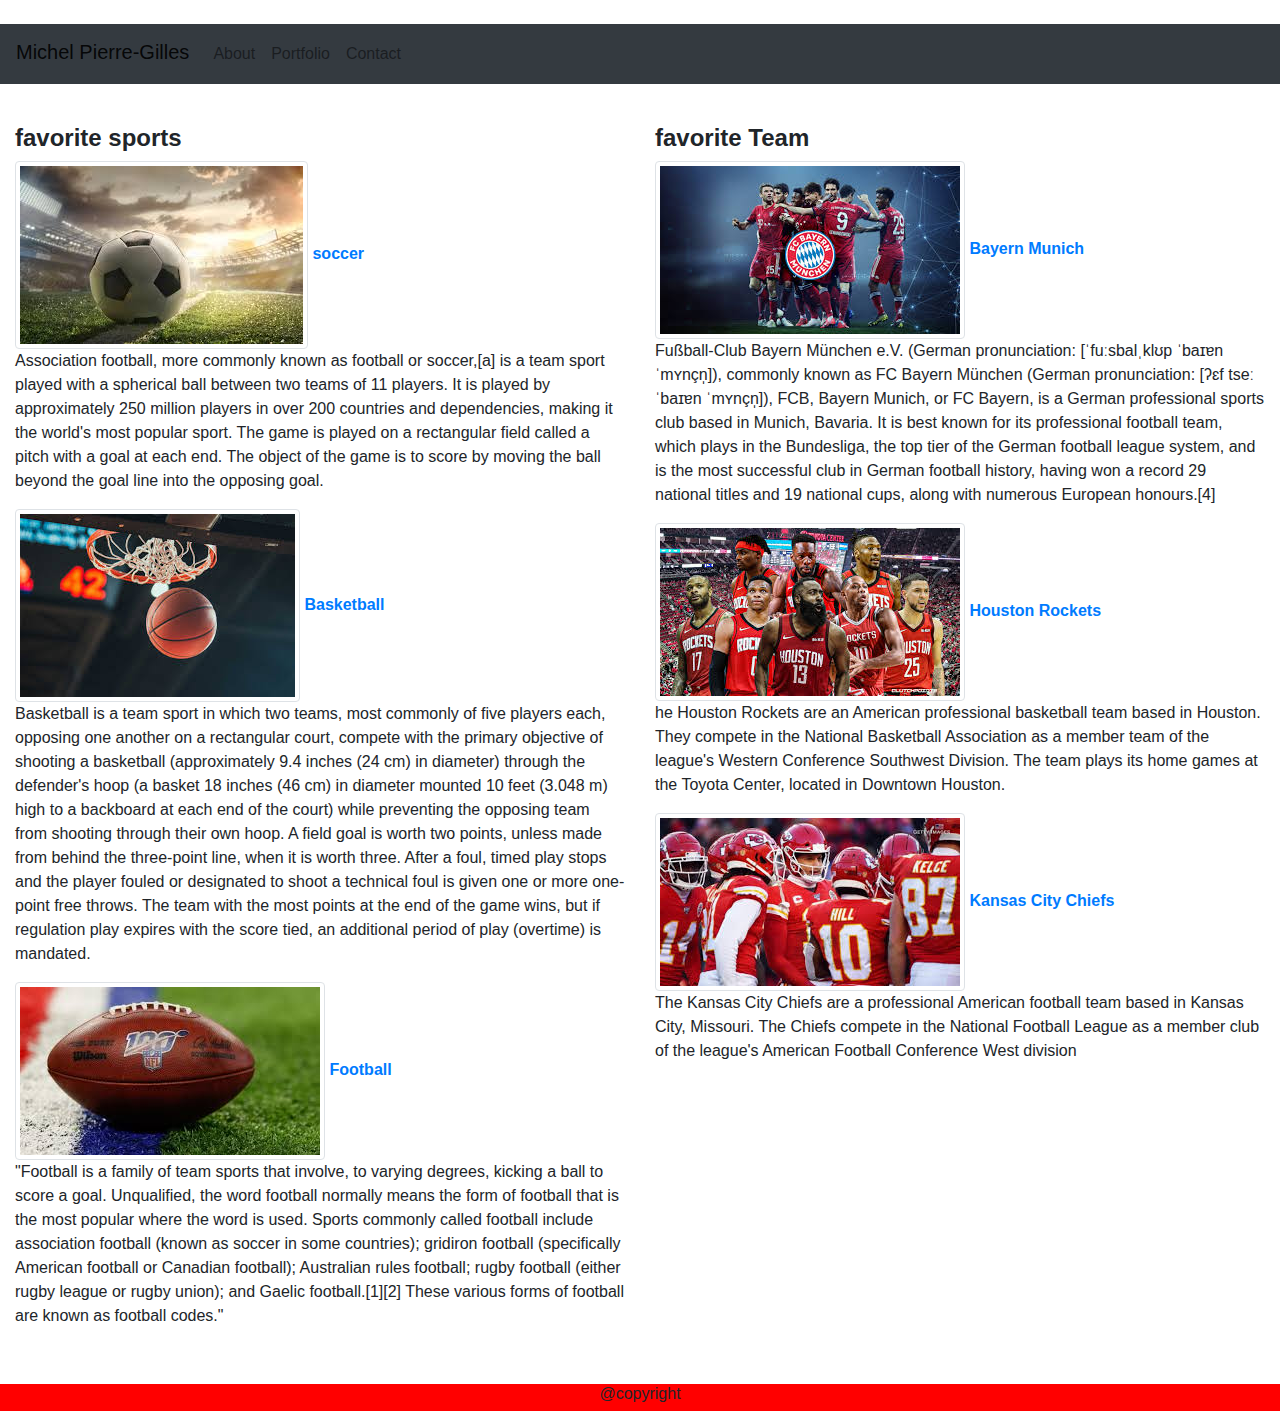
<file: portfolio.html>
<!DOCTYPE html>
<html lang="en-us">
​
<head>
​
  <meta charset="UTF-8">
  <meta name="viewport" content="width=device-width, initial-scale=1">
​
  <title>Portfolio</title>
​
  <!-- Bootstrap CDN -->
  
  <link rel="stylesheet" href="https://maxcdn.bootstrapcdn.com/bootstrap/4.0.0/css/bootstrap.min.css">
  <link href="app.css" rel="stylesheet">
  
​
</head>
​
<body>
  <!-- Start Nav -->
  <header>
  <nav class="navbar navbar-expand-lg navbar-light bg-dark">
    <span class="navbar-brand mb-1 h1">Michel Pierre-Gilles</span>
    <button class="navbar-toggler" type="button" data-toggle="collapse" data-target="#navbarSupportedContent"
      aria-controls="navbarSupportedContent" aria-expanded="false" aria-label="Toggle navigation">
      <span class="navbar-toggler-icon"></span>
    </button>
    <div class="collapse navbar-collapse" id="navbarSupportedContent">
      <ul class="nav navbar-nav navbar-right">
        <li class="nav-item">
          <a class="nav-link" href="index.html">About</a>
        </li>
        <li class="nav-item">
          <a class="nav-link" href="portfolio.html">Portfolio</a>
        </li>
        <li class="nav-item">
          <a class="nav-link" href="contact.html">Contact</a>
        </li>
      </ul>
    </div>
  </nav>
</header>
  <div class="container-fluid">
<div class="row">

<aside class="col-sm-6">
<h4 class="favorite sports">
<b>favorite sports</b>
</h4>

<div class="List">
    
<a href="https://www.youtube.com/watch?v=cQ02MJGkraY">
    <img src="[data-uri]" alt="image" class="img-thumbnail">
<b>soccer</b>
</a>
<p>
    Association football, more commonly known as football or soccer,[a] is a team sport played with a spherical ball between two teams of 11 players. It is played by approximately 250 million players in over 200 countries and dependencies, making it the world's most popular sport. The game is played on a rectangular field called a pitch with a goal at each end. The object of the game is to score by moving the ball beyond the goal line into the opposing goal.
</p>

<a href="https://www.youtube.com/watch?v=ujGSt-93qZo">
    <img src="[data-uri]" alt="Image" class="img-thumbnail">
    <b>Basketball</b>
</a>
<p>
Basketball is a team sport in which two teams, most commonly of five players each, opposing one another on a rectangular court, compete with the primary objective of shooting a basketball (approximately 9.4 inches (24 cm) in diameter) through the defender's hoop (a basket 18 inches (46 cm) in diameter mounted 10 feet (3.048 m) high to a backboard at each end of the court) while preventing the opposing team from shooting through their own hoop. A field goal is worth two points, unless made from behind the three-point line, when it is worth three. After a foul, timed play stops and the player fouled or designated to shoot a technical foul is given one or more one-point free throws. The team with the most points at the end of the game wins, but if regulation play expires with the score tied, an additional period of play (overtime) is mandated.
</p>
<a href="https://www.youtube.com/watch?v=du5SopfbML0">
    <img src="[data-uri]" alt="Image" class="img-thumbnail">
    <b>Football</b>
    </a>
    <p>
       "Football is a family of team sports that involve, to varying degrees, kicking a ball to score a goal. Unqualified, the word football normally means the form of football that is the most popular where the word is used. Sports commonly called football include association football (known as soccer in some countries); gridiron football (specifically American football or Canadian football); Australian rules football; rugby football (either rugby league or rugby union); and Gaelic football.[1][2] These various forms of football are known as football codes."
    </p>
    
</div>
</aside>
<section class="col-sm-6">
    <h4 class="favorite sports">
        <b>favorite Team</b>
        </h4>
    <article>
        
        
            <a href="https://fcbayern.com/en">
            <img src="[data-uri]" alt="image" class="img-thumbnail">
            <b>Bayern Munich</b>
            </a>
        </h4>
        <p>
            Fußball-Club Bayern München e.V. (German pronunciation: [ˈfuːsbalˌklʊp ˈbaɪɐn ˈmʏnçn̩]), commonly known as FC Bayern München (German pronunciation: [ʔɛf tseː ˈbaɪɐn ˈmʏnçn̩]), FCB, Bayern Munich, or FC Bayern, is a German professional sports club based in Munich, Bavaria. It is best known for its professional football team, which plays in the Bundesliga, the top tier of the German football league system, and is the most successful club in German football history, having won a record 29 national titles and 19 national cups, along with numerous European honours.[4] 
        </p>
        
            <a href="https://www.nba.com/rockets/">
            <img src="[data-uri]" alt="image" class="img-thumbnail">
            <b>Houston Rockets</b>
            </a>
        </h4>
        <p>
            he Houston Rockets are an American professional basketball team based in Houston. They compete in the National Basketball Association as a member team of the league's Western Conference Southwest Division. The team plays its home games at the Toyota Center, located in Downtown Houston.
        </p>

        
        
            <a href="https://www.chiefs.com/">
            <img src="[data-uri]" alt="image" class="img-thumbnail">
            <b>Kansas City Chiefs</b>
            </a>
        </h4>
        <p>
            The Kansas City Chiefs are a professional American football team based in Kansas City, Missouri. The Chiefs compete in the National Football League as a member club of the league's American Football Conference West division
        </p>


            </article>
</section>




<footer class="container-fluid">
    <h6>@copyright</h6>
</footer>





 
      
  <!-- jQuery CDN -->
  <script src="https://ajax.googleapis.com/ajax/libs/jquery/1.11.3/jquery.min.js"></script>
​
  <script src="https://cdnjs.cloudflare.com/ajax/libs/popper.js/1.14.3/umd/popper.min.js"></script>
​
  <!-- Bootstrap JavaScript CDN -->
  <script src="https://maxcdn.bootstrapcdn.com/bootstrap/4.0.0/js/bootstrap.min.js"></script>

  


</body>
​
</html>
</file>
<file: app.css>
body , footer , h1{

    font-family: 'Tenali Ramakrishna', sans-serif;
}

   


footer{
    background-color: red;
    text-align: center;
}
h1{
    color: rgb(201, 143, 68);
}

aside , section{
    padding:40px ;
}
</file>
